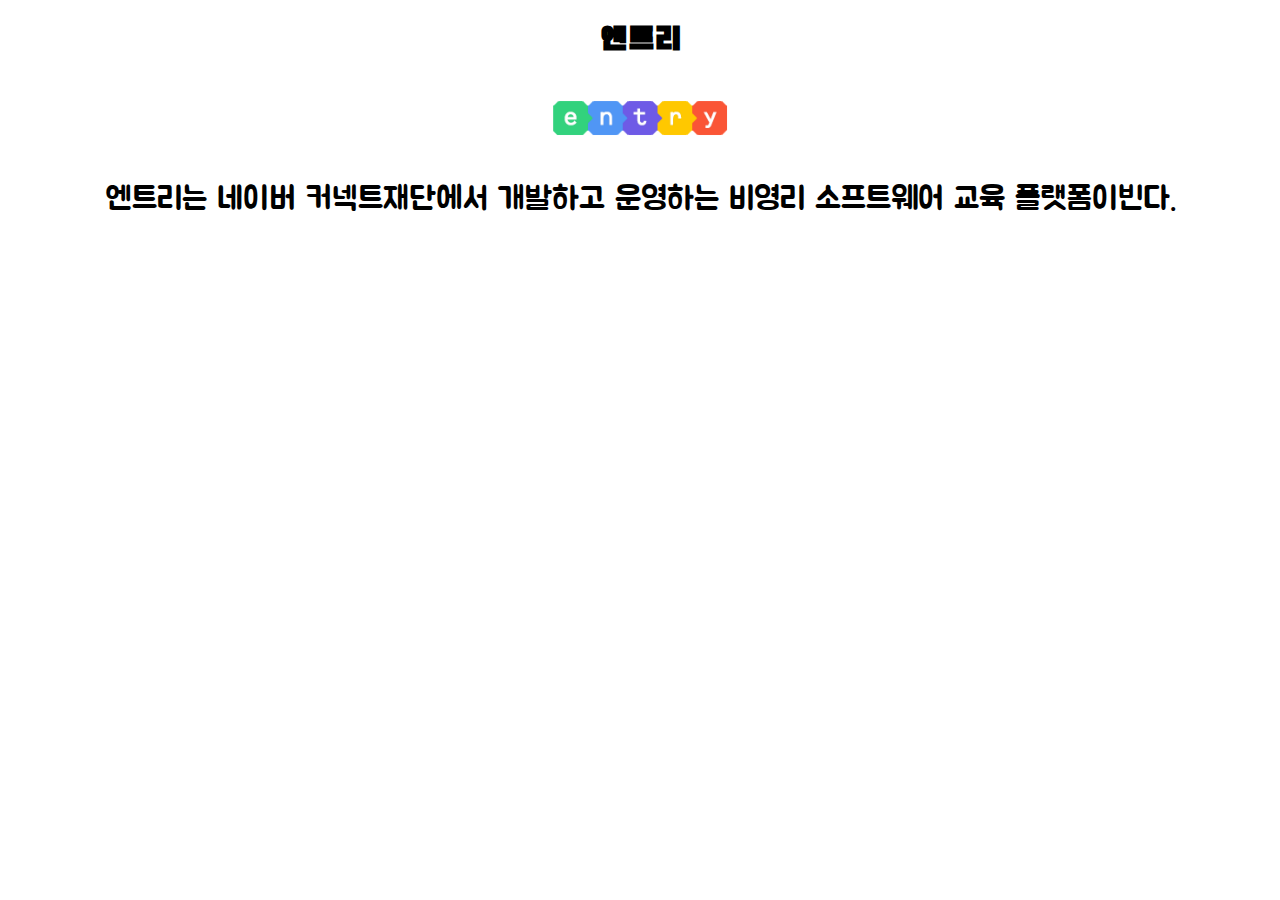
<file: entry.html>
<!DOCTYPE html>
<html lang="en">
<head>
    <meta charset="UTF-8">
    <meta name="viewport" content="width=device-width, initial-scale=1.0">
    <title>Entry</title>
    <style>
        @import url('https://fonts.googleapis.com/css2?family=Black+Han+Sans&family=Jua&display=swap');
    img {
        margin-top: 10px;
        cursor: pointer;
    }
    p {
        margin-left: 30px;
        margin-right: 30px;
        font-size: xx-large;
        font-family: 'Jua', sans-serif;
    }
    h1 {
        font-family: 'Black Han Sans', sans-serif;
    }
    </style>
</head>
<body style="text-align: center;">
    <h1>엔트리</h1>
    <img src="entrylogo.png" alt="엔트리 로고">
    <p>엔트리는 네이버 커넥트재단에서 개발하고 운영하는 비영리 소프트웨어 교육 플랫폼이빈다.</p>
</body>
</html>
</file>
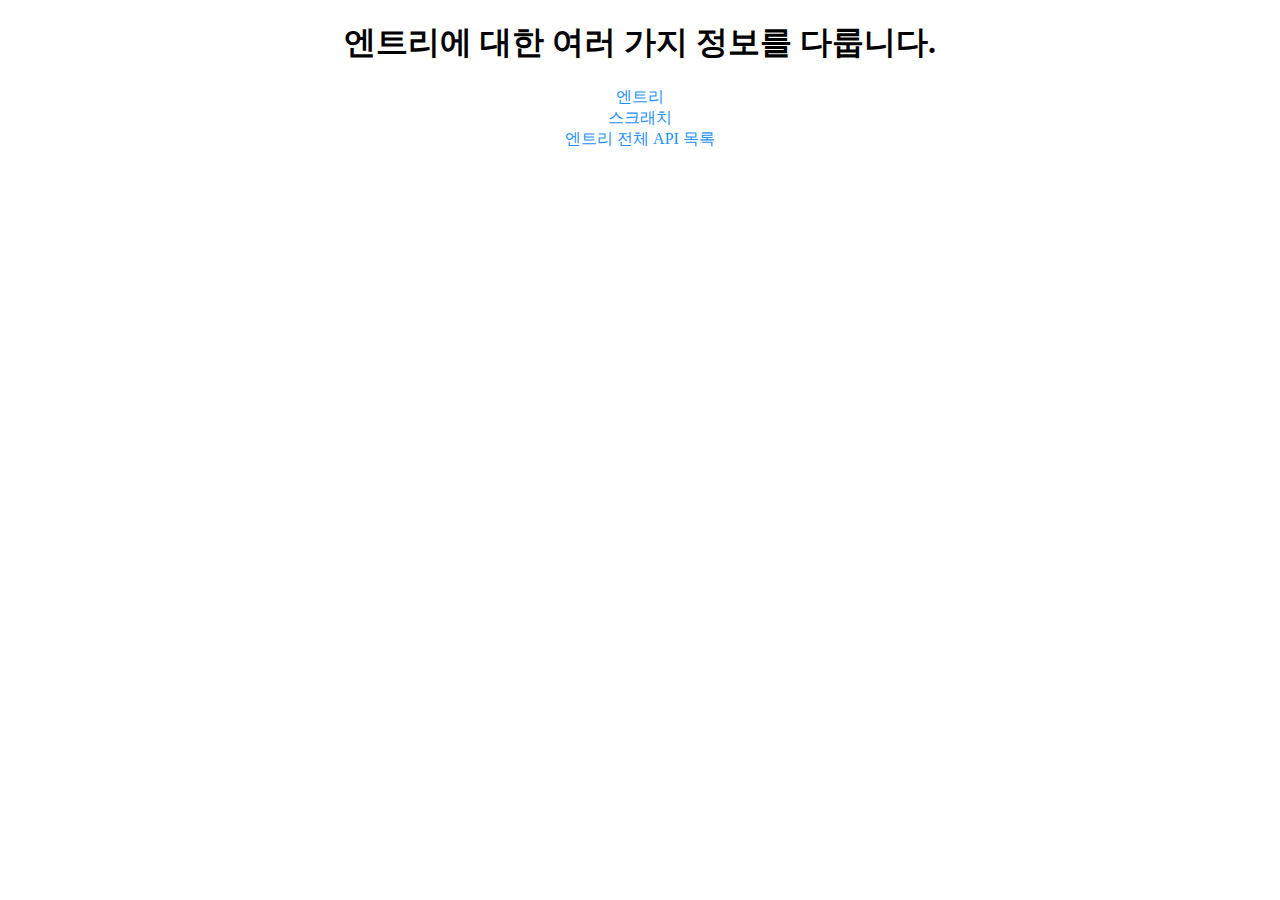
<file: info.html>
<!DOCTYPE html>
<html lang="en">
<head>
    <meta charset="UTF-8">
    <meta name="viewport" content="width=device-width, initial-scale=1.0">
    <title>Wiki</title>
    <style>
        a {
            color: dodgerblue;
            text-decoration: none;
            cursor: pointer;
            margin-top: 1500px;
            margin-bottom: 1500px;
        }
    </style>
</head>
<body style="text-align: center">
    <h1>엔트리에 대한 여러 가지 정보를 다룹니다.</h1>
    <a href="info/entry.html">엔트리</a>
    <br>
    <a href="info/scratch.html">스크래치</a>
    <br>
    <a href="info/entry_api_list.html">엔트리 전체 API 목록</a>
    <br>
</body>
</html>
</file>
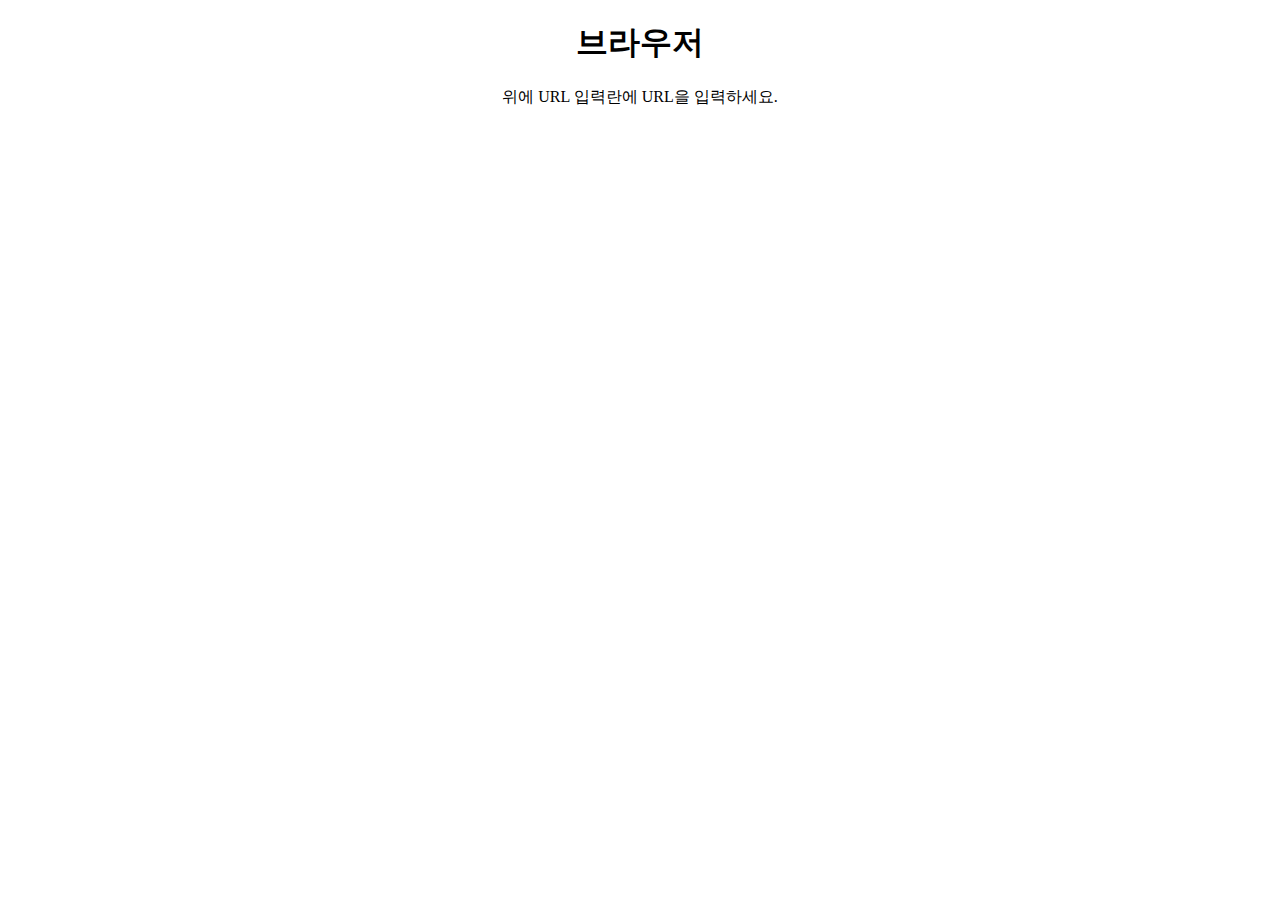
<file: newtab.html>
<!DOCTYPE html>
<html lang="en">
<head>
    <meta charset="UTF-8">
    <meta name="viewport" content="width=device-width, initial-scale=1.0">
    <title>newtab</title>
</head>
<body style="text-align: center;">
    <h1>브라우저</h1>
    <p>위에 URL 입력란에 URL을 입력하세요.</p>
</body>
</html>
</file>
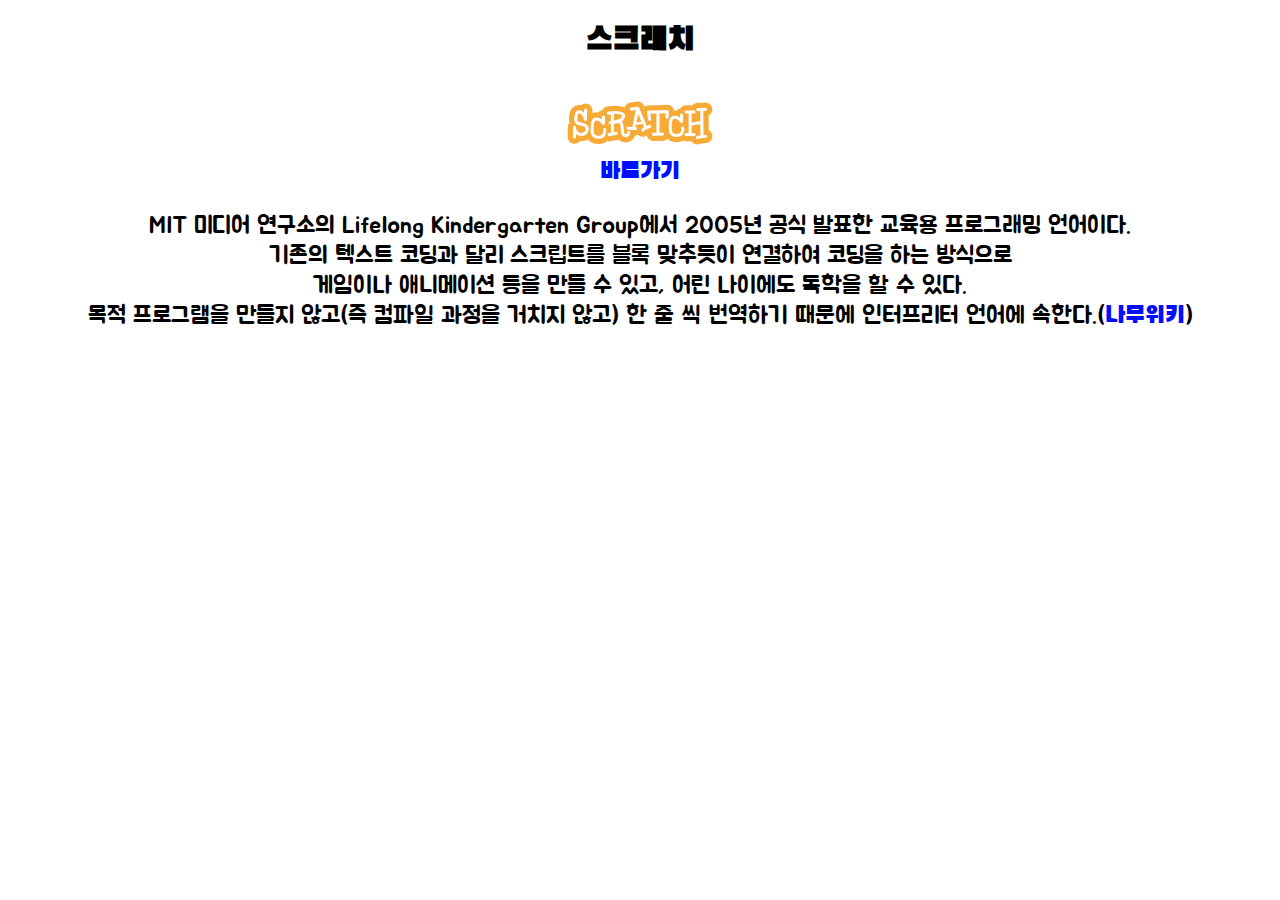
<file: scratch.html>
<!DOCTYPE html>
<html lang="en">
<head>
    <meta charset="UTF-8">
    <meta name="viewport" content="width=device-width, initial-scale=1.0">
    <title>Scratch</title>
    <style>
        @import url('https://fonts.googleapis.com/css2?family=Black+Han+Sans&family=Jua&display=swap');
    img {
        margin-top: 10px;
        cursor: pointer;
    }
    p {
        margin-left: 30px;
        margin-right: 30px;
        font-size: x-large;
        font-family: 'Jua', sans-serif;
    }
    h1 {
        font-family: 'Black Han Sans', sans-serif;
    }
    a {
        color: #000fff;
        text-decoration: none;
        font-size: x-large;
        font-family: 'Black Han Sans', sans-serif;
    }
    </style>
</head>
<body style="text-align: center;">
    <h1>스크래치</h1>
    <img src="scratchlogo.png" alt="스크래치 로고">
    <br>
    <a href="https://scratch.mit.edu">바로가기</a>
    <p>MIT 미디어 연구소의 Lifelong Kindergarten Group에서 2005년 공식 발표한 교육용 프로그래밍 언어이다. <br>기존의 텍스트 코딩과 달리 스크립트를 블록 맞추듯이 연결하여 코딩을 하는 방식으로 <br>게임이나 애니메이션 등을 만들 수 있고, 어린 나이에도 독학을 할 수 있다.<br> 목적 프로그램을 만들지 않고(즉 컴파일 과정을 거치지 않고) 한 줄 씩 번역하기 때문에 인터프리터 언어에 속한다.(<a href="https://namu.wiki/w/스크래치(교육 플랫폼)">나무위키</a>)</p>
</body>
</html>
</file>
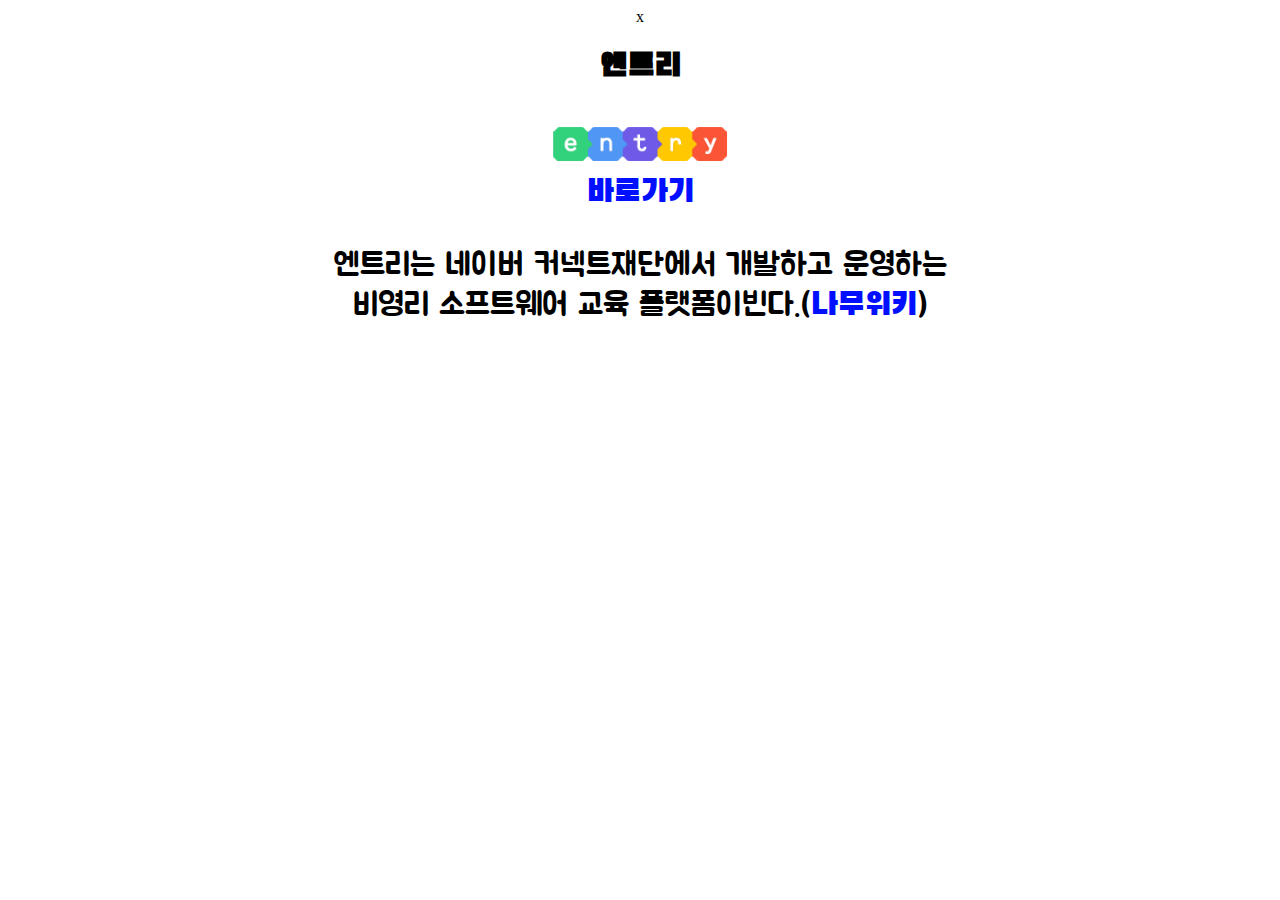
<file: info/entry.html>
<!DOCTYPE html>
<html lang="en">
<head>x
    <meta charset="UTF-8">
    <meta name="viewport" content="width=device-width, initial-scale=1.0">
    <title>Entry</title>
    <style>
        @import url('https://fonts.googleapis.com/css2?family=Black+Han+Sans&family=Jua&display=swap');
    img {
        margin-top: 10px;
        cursor: pointer;
    }
    p {
        margin-left: 30px;
        margin-right: 30px;
        font-size: xx-large;
        font-family: 'Jua', sans-serif;
    }
    h1 {
        font-family: 'Black Han Sans', sans-serif;
    }
    a {
        color: #000fff;
        text-decoration: none;
        font-size: xx-large;
        font-family: 'Black Han Sans', sans-serif;
    }
    </style>
</head>
<body style="text-align: center;">
    <h1>엔트리</h1>
    <img src="entrylogo.png" alt="엔트리 로고">
    <br>
    <a href="https://playentry.org">바로가기</a>
    <p>엔트리는 네이버 커넥트재단에서 개발하고 운영하는 <br>비영리 소프트웨어 교육 플랫폼이빈다.(<a href="https://namu.wiki/w/엔트리(교육 플랫폼)">나무위키</a>)</p>
</body>
</html>
</file>
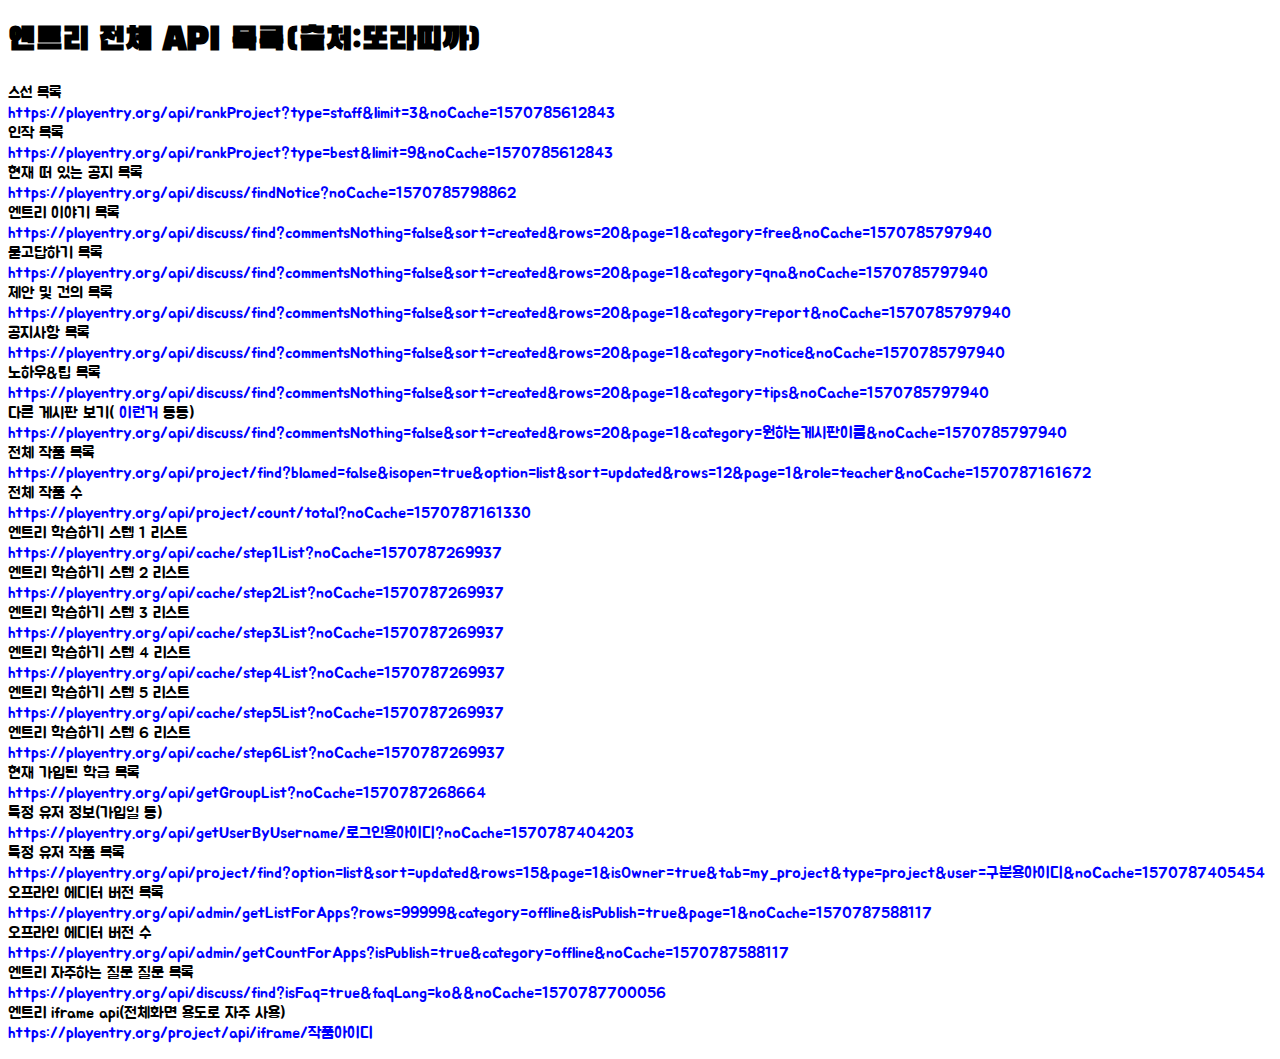
<file: info/entry_api_list.html>
<!DOCTYPE html>
<html lang="en">
<head>
    <meta charset="UTF-8">
    <meta name="viewport" content="width=device-width, initial-scale=1.0">
    <title>Entry API list</title>
    <style>
        @import url('https://fonts.googleapis.com/css2?family=Black+Han+Sans&family=Jua&display=swap');
        p {
            color: black;
            text-decoration: none;
            font-family: 'Jua', sans-serif;
        }
        a {
            color: blue;
            text-decoration: none;
            font-family: 'Jua', sans-serif;
        }
        h1 {
            font-family: 'Black Han Sans', sans-serif;
        }
    </style>
</head>
<body>
    <h1>엔트리 전체 API 목록(출처:또라띠까)</h1>
    <p>
스선 목록
<br>
<a>https://playentry.org/api/rankProject?type=staff&limit=3&noCache=1570785612843</a>
<br>
인작 목록
<br>
<a>https://playentry.org/api/rankProject?type=best&limit=9&noCache=1570785612843</a>
<br>
현재 떠 있는 공지 목록<br></a>
<a>https://playentry.org/api/discuss/findNotice?noCache=1570785798862</a>
<br>
엔트리 이야기 목록<br>
<a>https://playentry.org/api/discuss/find?commentsNothing=false&sort=created&rows=20&page=1&category=free&noCache=1570785797940</a>
<br>
묻고답하기 목록<br>
<a>https://playentry.org/api/discuss/find?commentsNothing=false&sort=created&rows=20&page=1&category=qna&noCache=1570785797940</a>
<br>
제안 및 건의 목록<br>
<a>https://playentry.org/api/discuss/find?commentsNothing=false&sort=created&rows=20&page=1&category=report&noCache=1570785797940</a>
<br>
공지사항 목록<br>
<a>https://playentry.org/api/discuss/find?commentsNothing=false&sort=created&rows=20&page=1&category=notice&noCache=1570785797940</a>
<br>
노하우&팁 목록<br></a>
<a>https://playentry.org/api/discuss/find?commentsNothing=false&sort=created&rows=20&page=1&category=tips&noCache=1570785797940</a>
<br>
다른 게시판 보기( <a href="https://playentry.org/ds#!/dark">이런거</a> 등등)<br>
<a>https://playentry.org/api/discuss/find?commentsNothing=false&sort=created&rows=20&page=1&category=원하는게시판이름&noCache=1570785797940</a>
<br>
전체 작품 목록<br>
<a>https://playentry.org/api/project/find?blamed=false&isopen=true&option=list&sort=updated&rows=12&page=1&role=teacher&noCache=1570787161672</a>
<br>
전체 작품 수<br>
<a>https://playentry.org/api/project/count/total?noCache=1570787161330</a>
<br>
엔트리 학습하기 스텝 1 리스트<br>
<a>https://playentry.org/api/cache/step1List?noCache=1570787269937</a>
<br>
엔트리 학습하기 스텝 2 리스트<br>
<a>https://playentry.org/api/cache/step2List?noCache=1570787269937</a>
<br>
엔트리 학습하기 스텝 3 리스트<br>
<a>https://playentry.org/api/cache/step3List?noCache=1570787269937</a>
<br>
엔트리 학습하기 스텝 4 리스트<br>
<a>https://playentry.org/api/cache/step4List?noCache=1570787269937</a>
<br>
엔트리 학습하기 스텝 5 리스트<br>
<a>https://playentry.org/api/cache/step5List?noCache=1570787269937</a>
<br>
엔트리 학습하기 스텝 6 리스트<br>
<a>https://playentry.org/api/cache/step6List?noCache=1570787269937</a>
<br>
현재 가입된 학급 목록<br>
<a>https://playentry.org/api/getGroupList?noCache=1570787268664</a>
<br>
특정 유저 정보(가입일 등)<br>
<a>https://playentry.org/api/getUserByUsername/로그인용아이디?noCache=1570787404203</a>
<br>
특정 유저 작품 목록<br>
<a>https://playentry.org/api/project/find?option=list&sort=updated&rows=15&page=1&isOwner=true&tab=my_project&type=project&user=구분용아이디&noCache=1570787405454</a>
<br>
오프라인 에디터 버전 목록<br>
<a>https://playentry.org/api/admin/getListForApps?rows=99999&category=offline&isPublish=true&page=1&noCache=1570787588117</a>
<br>
오프라인 에디터 버전 수<br>
<a>https://playentry.org/api/admin/getCountForApps?isPublish=true&category=offline&noCache=1570787588117</a>
<br>
엔트리 자주하는 질문 질문 목록<br>
<a>https://playentry.org/api/discuss/find?isFaq=true&faqLang=ko&&noCache=1570787700056</a>
<br>
엔트리 iframe api(전체화면 용도로 자주 사용)<br>
<a>https://playentry.org/project/api/iframe/작품아이디</a>
<br>
    </p>
</body>
</html>
</file>
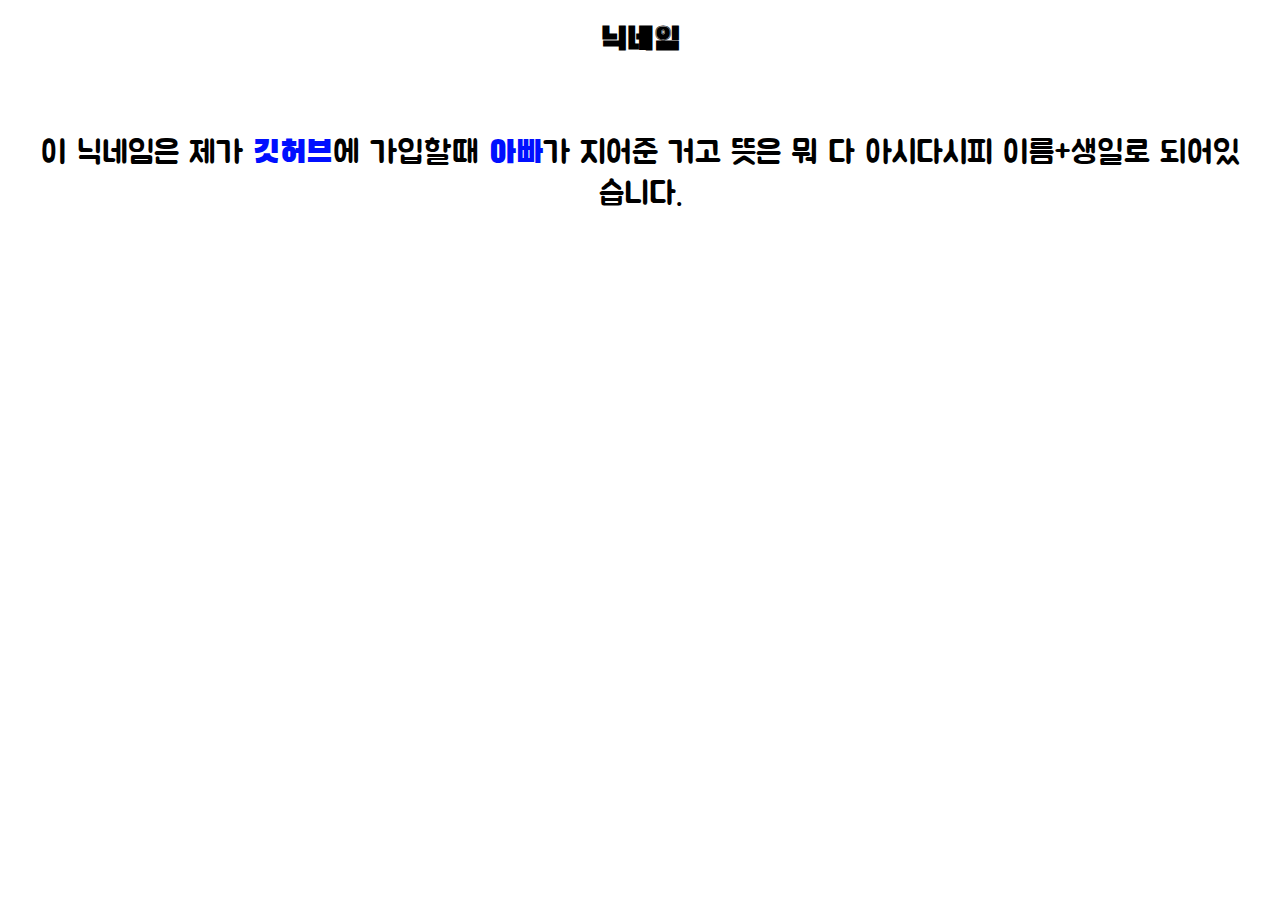
<file: info/sungho0205.html>
<!DOCTYPE html>
<html lang="en">
<head>
    <meta charset="UTF-8">
    <meta name="viewport" content="width=device-width, initial-scale=1.0">
    <title>Sungho0205</title>
    <style>
        @import url('https://fonts.googleapis.com/css2?family=Black+Han+Sans&family=Jua&display=swap');
    img {
        margin-top: 10px;
        cursor: pointer;
    }
    p {
        margin-left: 30px;
        margin-right: 30px;
        font-size: xx-large;
        font-family: 'Jua', sans-serif;
    }
    h1 {
        font-family: 'Black Han Sans', sans-serif;
    }
    a {
        color: #000fff;
        text-decoration: none;
        font-size: xx-large;
        font-family: 'Black Han Sans', sans-serif;
    }
    </style>
</head>
<body style="text-align: center;">
    <h1>닉네임</h1>
    <br>
    <p>이 닉네임은 제가 <a href="https://github.com">깃허브</a>에 가입할때 <a href="https://moondaddi.dev">아빠</a>가 지어준 거고 뜻은 뭐 다 아시다시피 이름+생일로 되어있습니다.</p>
</body>
</html>
</file>
